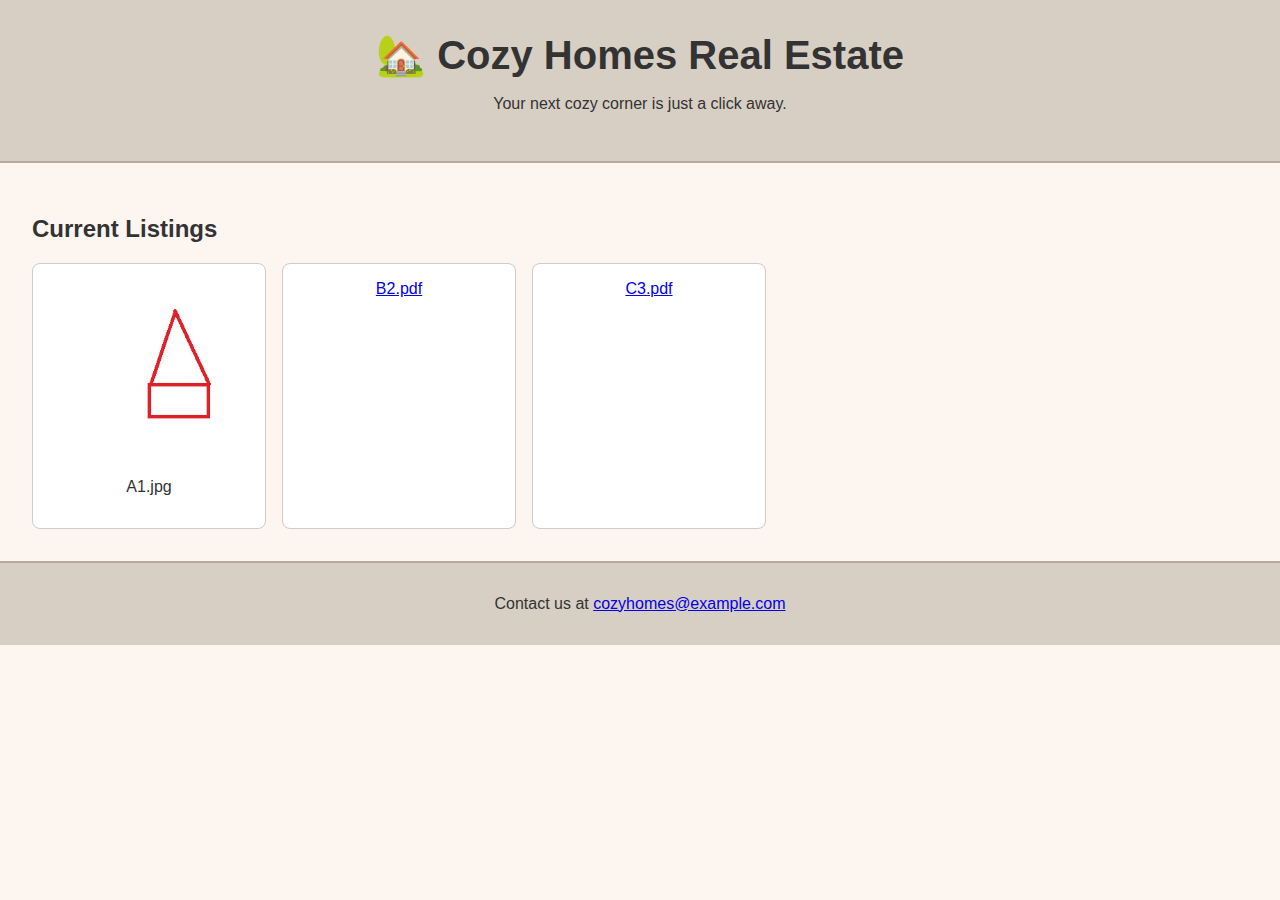
<file: index.html>
<!DOCTYPE html>
<html lang="en">
<head>
  <meta charset="UTF-8" />
  <meta name="viewport" content="width=device-width, initial-scale=1.0" />
  <title>Cozy Homes Real Estate</title>
  <link rel="stylesheet" href="style.css" />
</head>
<body>
  <header>
    <h1>🏡 Cozy Homes Real Estate</h1>
    <p>Your next cozy corner is just a click away.</p>
  </header>

  <section id="listings">
    <h2>Current Listings</h2>
    <div class="gallery" id="gallery"></div>
  </section>

  <footer>
    <p>Contact us at <a href="mailto:cozyhomes@example.com">cozyhomes@example.com</a></p>
  </footer>

  <script src="script.js"></script>
</body>
</html>
</file>
<file: style.css>
body {
  font-family: 'Segoe UI', sans-serif;
  background-color: #fdf6f0;
  color: #333;
  margin: 0;
  padding: 0;
}

header {
  background-color: #d8cfc4;
  padding: 2rem;
  text-align: center;
  border-bottom: 2px solid #b8a89f;
}

h1 {
  margin: 0;
  font-size: 2.5rem;
}

section {
  padding: 2rem;
}

.gallery {
  display: flex;
  flex-wrap: wrap;
  gap: 1rem;
}

.gallery-item {
  background: #fff;
  border: 1px solid #ccc;
  padding: 1rem;
  border-radius: 8px;
  width: 200px;
  text-align: center;
}

footer {
  background-color: #d8cfc4;
  padding: 1rem;
  text-align: center;
  border-top: 2px solid #b8a89f;
}
</file>
